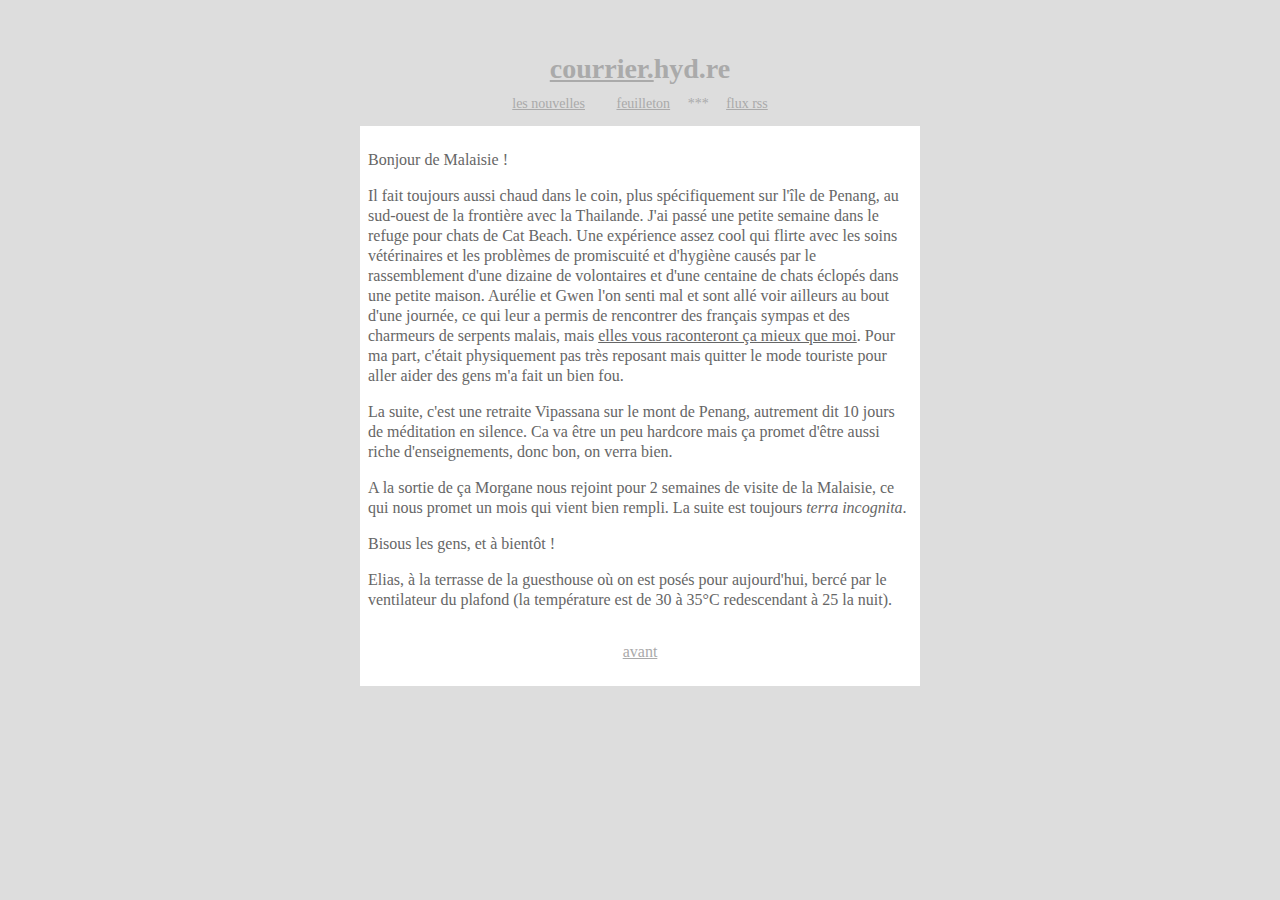
<file: index.html>
<!doctype html>
<html xmlns="http://www.w3.org/1999/xhtml">
  <head>
    <meta charset="utf-8"/>
    <title>le courrier de l'hydre</title>
    <link href="/style.css" rel="stylesheet" type="text/css"/>
  </head>
  <body>
    <header>
      <h1><a href="/">courrier.</a>hyd.re</h1>
      <a href="/">les nouvelles</a>
      <a href="/joey/">feuilleton</a>
      ***
      <a href="/feed.xml">flux rss</a>
      <!--<a href="/en/#english-start">english version</a>-->
    </header>
    <article id="last">
      <p>Bonjour de Malaisie !</p>
      <p>Il fait toujours aussi chaud dans le coin, plus spécifiquement sur l'île de Penang, au sud-ouest de la frontière avec la Thailande. J'ai passé une petite semaine dans le refuge pour chats de Cat Beach. Une expérience assez cool qui flirte avec les soins vétérinaires et les problèmes de promiscuité et d'hygiène causés par le rassemblement d'une dizaine de volontaires et d'une centaine de chats éclopés dans une petite maison. Aurélie et Gwen l'on senti mal et sont allé voir ailleurs au bout d'une journée, ce qui leur a permis de rencontrer des français sympas et des charmeurs de serpents malais, mais <a href="http://www.parlaba.fr">elles vous raconteront ça mieux que moi</a>. Pour ma part, c'était physiquement pas très reposant mais quitter le mode touriste pour aller aider des gens m'a fait un bien fou.</p>
      <p>La suite, c'est une retraite Vipassana sur le mont de Penang, autrement dit 10 jours de méditation en silence. Ca va être un peu hardcore mais ça promet d'être aussi riche d'enseignements, donc bon, on verra bien.</p>
      <p>A la sortie de ça Morgane nous rejoint pour 2 semaines de visite de la Malaisie, ce qui nous promet un mois qui vient bien rempli. La suite est toujours <em>terra incognita</em>.</p>
      <p>Bisous les gens, et à bientôt !</p>
      <p>Elias, à la terrasse de la guesthouse où on est posés pour aujourd'hui, bercé par le ventilateur du plafond (la température est de 30 à 35°C redescendant à 25 la nuit).</p>
      <footer>
        <a href="/asie/#koh-tao">avant</a>
      </footer>
    </article>
  </body>
</html>
</file>
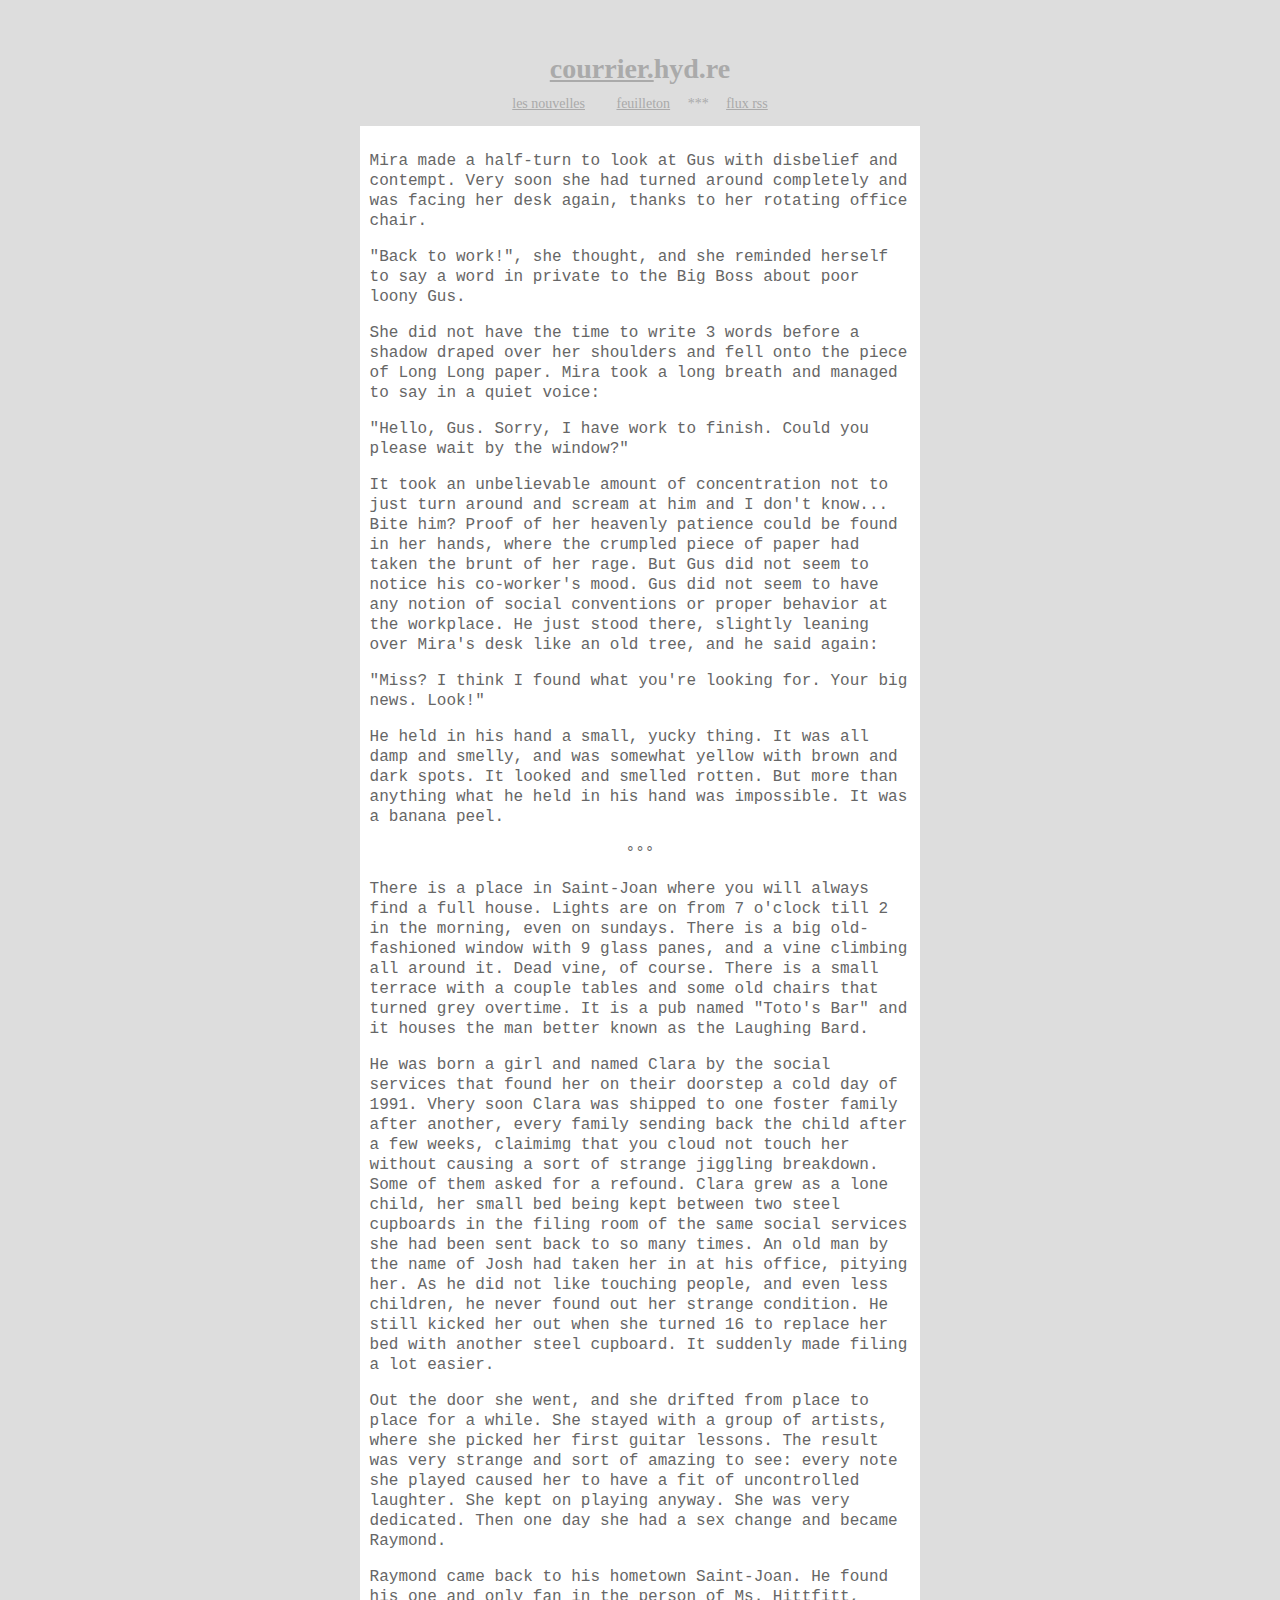
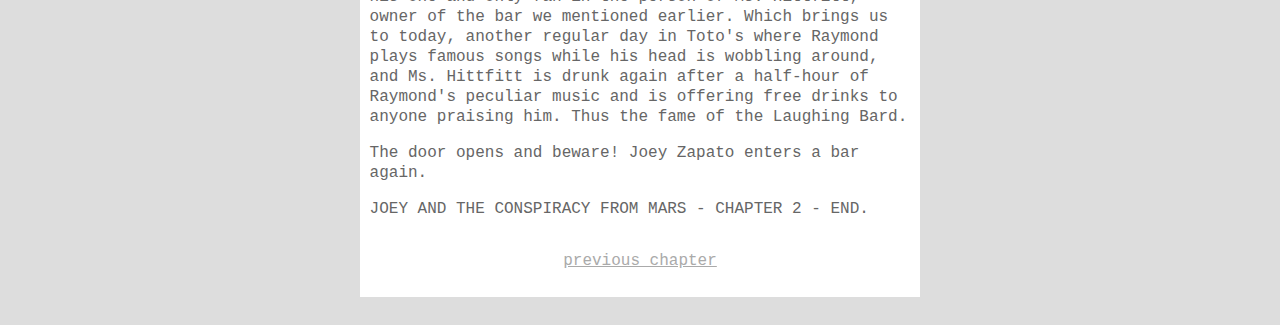
<file: joey/index.html>
<!doctype html>
<html xmlns="http://www.w3.org/1999/xhtml">
  <head>
    <meta charset="utf-8"/>
    <title>le courrier de l'hydre</title>
    <link href="/style.css" rel="stylesheet" type="text/css"/>
    <script type="text/javascript" src="/main.js"></script>
  </head>
  <body>
    <header>
      <h1><a href="/">courrier.</a>hyd.re</h1>
      <a href="/">les nouvelles</a>
      <a href="/joey/">feuilleton</a>
      ***
      <a href="/feed.xml">flux rss</a>
      <!--<a href="/en/#english-start">english version</a>-->
    </header>
    <article id="ch2" class="chapter">
      <p>Mira made a half-turn to look at Gus with disbelief and contempt. Very soon she had turned around completely and was facing her desk again, thanks to her rotating office chair.</p>
      <p>"Back to work!", she thought, and she reminded herself to say a word in private to the Big Boss about poor loony Gus.</p>
      <p>She did not have the time to write 3 words before a shadow draped over her shoulders and fell onto the piece of Long Long paper. Mira took a long breath and managed to say in a quiet voice:</p>
      <p>"Hello, Gus. Sorry, I have work to finish. Could you please wait by the window?"</p>
      <p>It took an unbelievable amount of concentration not to just turn around and scream at him and I don't know... Bite him? Proof of her heavenly patience could be found in her hands, where the crumpled piece of paper had taken the brunt of her rage. But Gus did not seem to notice his co-worker's mood. Gus did not seem to have any notion of social conventions or proper behavior at the workplace. He just stood there, slightly leaning over Mira's desk like an old tree, and he said again:</p>
      <p>"Miss? I think I found what you're looking for. Your big news. Look!"</p>
      <p>He held in his hand a small, yucky thing. It was all damp and smelly, and was somewhat yellow with brown and dark spots. It looked and smelled rotten. But more than anything what he held in his hand was impossible. It was a banana peel.</p>
      <p class="hr">°°°</p>
      <p>There is a place in Saint-Joan where you will always find a full house. Lights are on from 7 o'clock till 2 in the morning, even on sundays. There is a big old-fashioned window with 9 glass panes, and a vine climbing all around it. Dead vine, of course. There is a small terrace with a couple tables and some old chairs that turned grey overtime. It is a pub named "Toto's Bar" and it houses the man better known as the Laughing Bard.</p>
      <p>He was born a girl and named Clara by the social services that found her on their doorstep a cold day of 1991. Vhery soon Clara was shipped to one foster family after another, every family sending back the child after a few weeks, claimimg that you cloud not touch her without causing a sort of strange jiggling breakdown. Some of them asked for a refound. Clara grew as a lone child, her small bed being kept between two steel cupboards in the filing room of the same social services she had been sent back to so many times. An old man by the name of Josh had taken her in at his office, pitying her. As he did not like touching people, and even less children, he never found out her strange condition. He still kicked her out when she turned 16 to replace her bed with another steel cupboard. It suddenly made filing a lot easier.</p>
      <p>Out the door she went, and she drifted from place to place for a while. She stayed with a group of artists, where she picked her first guitar lessons. The result was very strange and sort of amazing to see: every note she played caused her to have a fit of uncontrolled laughter. She kept on playing anyway. She was very dedicated. Then one day she had a sex change and became Raymond.</p>
      <p>Raymond came back to his hometown Saint-Joan. He found his one and only fan in the person of Ms. Hittfitt, owner of the bar we mentioned earlier. Which brings us to today, another regular day in Toto's where Raymond plays famous songs while his head is wobbling around, and Ms. Hittfitt is drunk again after a half-hour of Raymond's peculiar music and is offering free drinks to anyone praising him. Thus the fame of the Laughing Bard.</p>
      <p>The door opens and beware! Joey Zapato enters a bar again.</p>
      <p>JOEY AND THE CONSPIRACY FROM MARS - CHAPTER 2 - END.</p>
      <footer>
        <a href="#ch1">previous chapter</a>
      </footer>
    </article>
    <article id="ch1" class="chapter">
      <p>"Where this is going I don't know,
      And if I knew maybe I would not go."<br/>
      (it's a french song)</p>
      <p>It could all start with this: Joey Zapato walks into a bar. His ugly face is twisted into something that could look like a smile, except it does not. Joey is in a bad bad mood. I do not know why, and neither do the old man at the counter or the bartender. No one ever knows "why" with El Zapato.</p>
      <p>He sits next to the old man and asks for a Long Long Cola. No more in stocks 'till tomorrow, says the bartender. A Long Long Whisky, then. Joey gets a small glass filled with the strong stuff. Burns your guts while frying your brain, they say. But Joey doesn't mind.</p>
      <p>We are in the year 2033 and Long Long Grass has taken over the world. At first it only looked like a really annoying and smelly weed. "Let the gardeners do their job", they said. Ten years after, all the other kinds of crops, plants, trees had died out. Only Long Long Grass loomed over the fences, made the cool shade and drank from the rivers through their thirsty roots. As the weed is poison to every living creature but man, the animals all followed soon after into the Great Compost, peace to their skulls. Humanity alone survived - along with the most tenacious weed the planet ever carried. Now in the year 33 no one minds wearing Long Long shirts and eating Long Long burgers, though. The ecologists became extinct when the ecosystem was no more, peace to their skulls too. And that is how Joey can drink this disgusting joke of a whisky without even paying attention.</p>
      <p>The old man next to him is feeling pretty lively. He has a huge beard and a pair of funny little whiskers, and a face that could belong to a really wrinkled newborn. Amazing blue eyes, too. He would be an incredible grandpa if he wasn't just a crackpot and a drunk. That's life, I guess.</p>
      <p>Back to Joey Zapato and his creepy smirk. Without departing from his bad bad mood, he manages to get two shots of the awful liquor down his throat. His breath would kill a fly on the spot, but they all died years ago. El Zapato is now eyeing his glass as if there was something hiding in it. And his twisted mind gives us a peek at something we really do not want to know: the gutter-like thoughts of the man known as El Zapato.</p>
      <p>El Zapato is just thinking about one thing: murder. And bananas.</p>
      <p>I guess that makes two.</p>
      <p class="hr">°°°</p>
      <p>Just one street away from that scene, Mira Leatherman is stuck. She needs news. Bad news. The readers don't buy newspapers to read about happy things. They want crime. They want dirt. How is Mira supposed to get the next News Award with the 34th Apple Feast in Saint-Joan? Sure, Saint-Joan's mayor is a corrupted sleazebag, but he also happens to own the Saturday Gazette. And the suspicious-looking man from this morning, looking around nervously in a Long Long overcoat, really was just Gus, her new coworker.</p>
      <p>"They really fucked up with hiring this time", she thinks. Truely, Gus looks like he has a screw loose. And no sense of style. When asked, he even admitted that he had no previous experience at being a reporter.</p>
      <p>Gus is standing by a window. He still wears the overcoat. He is staring at the street below, has been staring for a while now. He has a faint dumb smile and foggy eyes. It's hard to tell if he is even awake.</p>
      <p>Something must have shaken him up, because he turns around suddenly and says to a frowning Mira:</p>
      <p>"Miss? I think I found just what you need..."</p>
      <p>JOEY AND THE CONSPIRACY FROM MARS - CHAPTER 1 - END.</p>
      <footer>
        <a href="#ch2">next chapter</a>
      </footer>
    </article>
  </body>
</html>
</file>
<file: style.css>
body {
  background: #ddd;
  font: 14px/16px serif;
  margin: 2em auto;
  max-width: 95%;
  width: 80ch;
}
a {
  color: inherit;
}
header, article footer {
  color: #aaa;
  padding: 1em 0;
  text-align: center;
}
header a, article footer a{
  display: inline-block;
  padding: 0 2ch;
}
header h1 a {
  padding: 0;
}
article {
  background: #fff;
  color: #666;
  font: 16px/20px serif;
  padding: 1ch;
}
article img {
  width: 100%;
}
.chapter {
  font-family: monospace;
}
.hr {
  text-align: center;
}
/* accordion on articles */
article {
  display: none;
}
article:target, #last {
  display: block;
}
</file>
